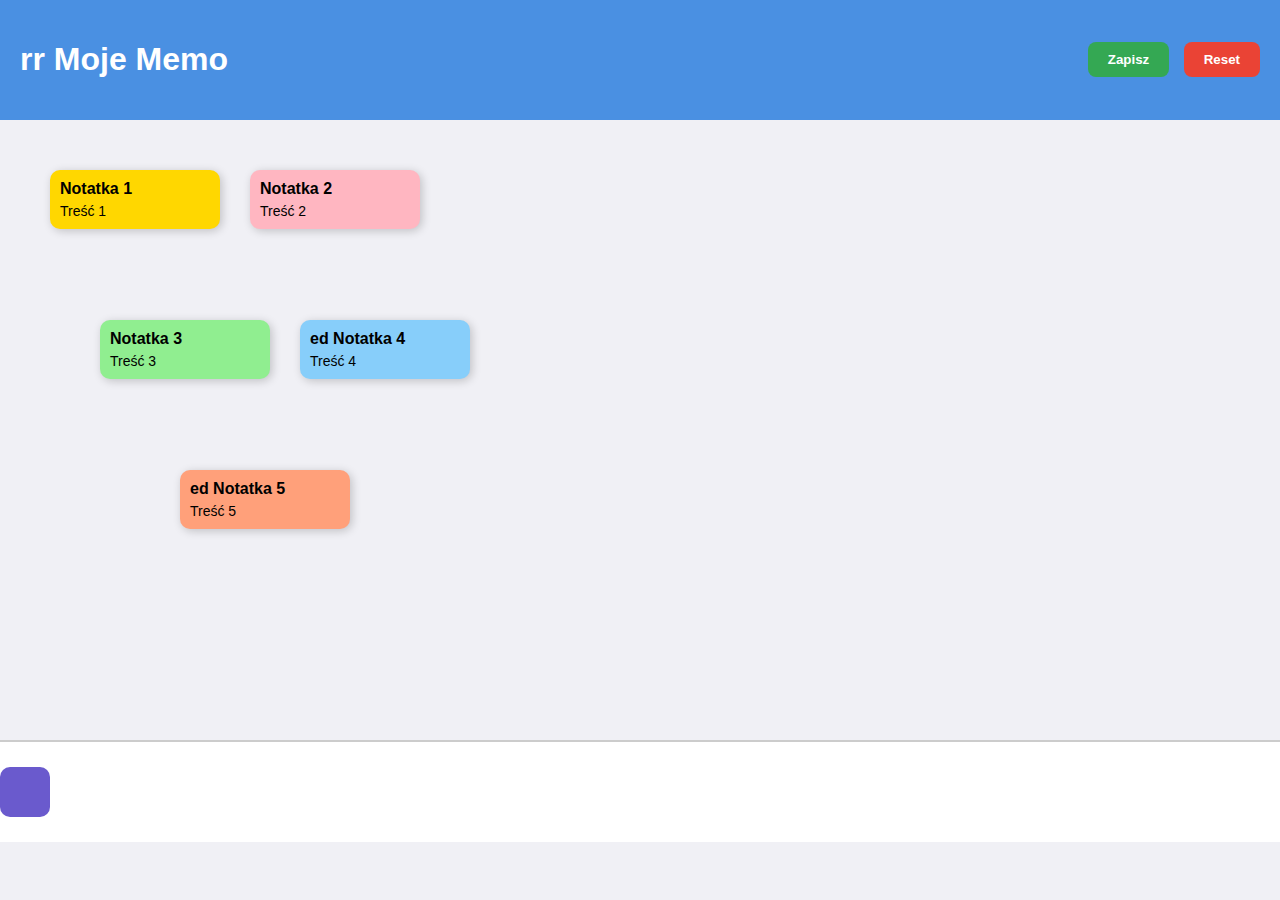
<file: docs/index.htm>
<!--  -->
<!DOCTYPE html>
<html lang="pl">
<head>
  <meta charset="UTF-8" />
  <meta name="viewport" content="width=device-width, initial-scale=1.0"/>
  <title>Memo App</title>
  <link rel="stylesheet" href="style.css" />
</head>
<body>
  <header>
    <h1>rr Moje Memo</h1>
    <div class="buttons">
      <button id="saveBtn">Zapisz</button>
      <button id="resetBtn">Reset</button>
    </div>
  </header>

  <main>
    <div class="memo" id="memo1">
      <div class="memo-title" contenteditable="false">Notatka 1</div>
      <div class="memo-body" contenteditable="true">Treść 1</div>
    </div>
    <div class="memo" id="memo2">
      <div class="memo-title" contenteditable="false">Notatka 2</div>
      <div class="memo-body" contenteditable="true">Treść 2</div>
    </div>
    <div class="memo" id="memo3">
      <div class="memo-title" contenteditable="false">Notatka 3</div>
      <div class="memo-body" contenteditable="true">Treść 3</div>
    </div>
    <div class="memo" id="memo4">
      <div class="memo-title" contenteditable="false">ed Notatka 4</div>
      <div class="memo-body" contenteditable="true">Treść 4</div>
    </div>
    <div class="memo" id="memo5">
      <div class="memo-title" contenteditable="true">ed Notatka 5</div>
      <div class="memo-body" contenteditable="true">Treść 5</div>
    </div>
  </main>

  <div id="animationArea">
    <div id="box"></div>
  </div>

  <script src="script.js"></script>
</body>
</html>




<!--  -->
</file>
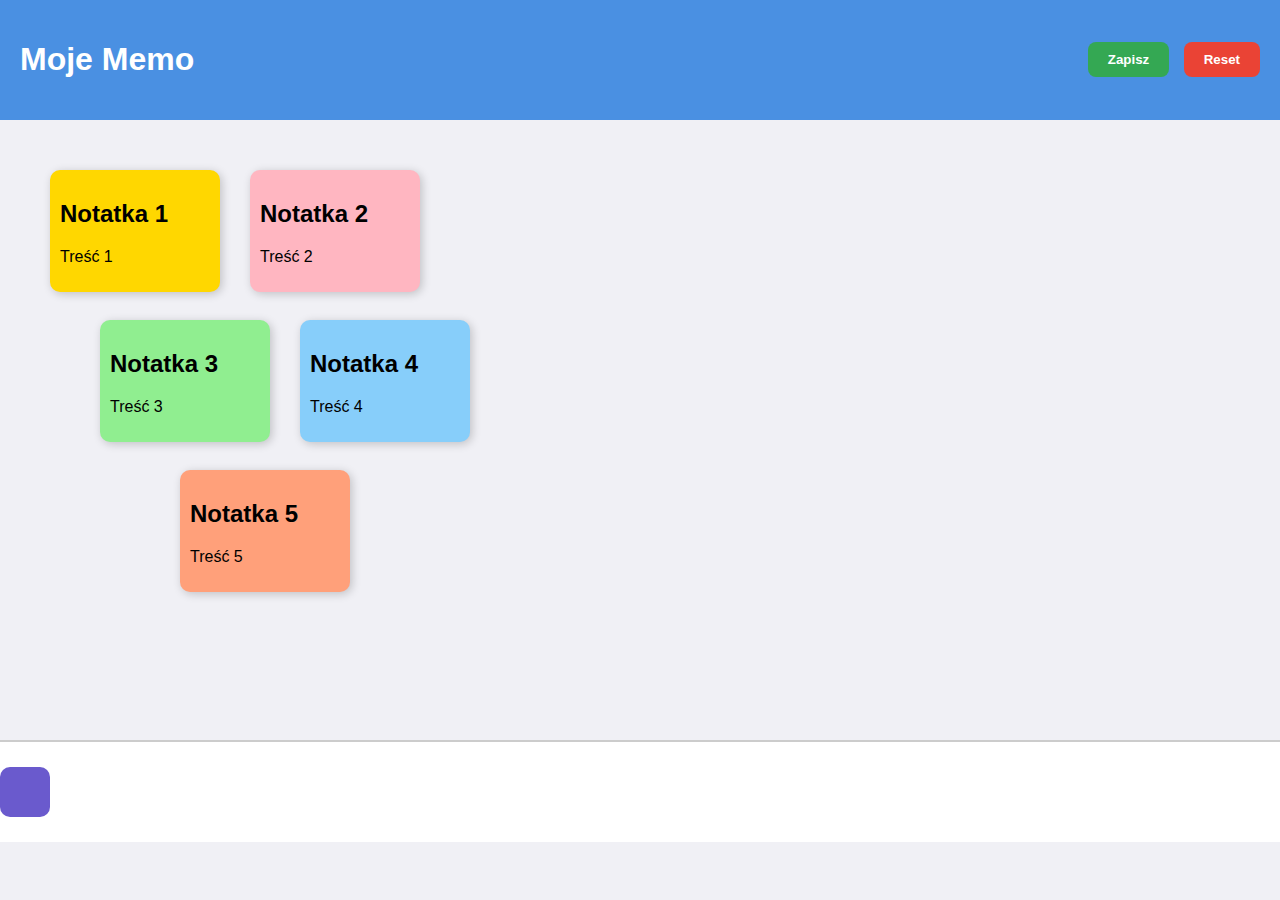
<file: stronka/str1.htm>
<!DOCTYPE html>
<!-- <html lang="en"> -->
<html lang="pl">

<!--  -->
<head>
  <meta charset="UTF-8" />
  <meta name="viewport" content="width=device-width, initial-scale=1.0"/>
  <title>rr Memo App</title>
  <link rel="stylesheet" href="style1.css" />
</head>

<body>
 <header>
    <h1>Moje Memo</h1>
    <div class="buttons">
      <button id="saveBtn">Zapisz</button>
      <button id="resetBtn">Reset</button>
    </div>
  </header>

  <main>
    <div class="memo" id="memo1">
      <h2>Notatka 1</h2>
      <p>Treść 1</p>
    </div>
    <div class="memo" id="memo2">
      <h2>Notatka 2</h2>
      <p>Treść 2</p>
    </div>
    <div class="memo" id="memo3">
      <h2>Notatka 3</h2>
      <p>Treść 3</p>
    </div>
    <div class="memo" id="memo4">
      <h2>Notatka 4</h2>
      <p>Treść 4</p>
    </div>
    <div class="memo" id="memo5">
      <h2>Notatka 5</h2>
      <p>Treść 5</p>
    </div>
  </main>

  <div id="animationArea">
    <div id="box"></div>
  </div>

  <script src="script1.js"></script>    
</body>
</html>
</file>
<file: docs/style.css>
/*  */

/*  */

body {
  font-family: Arial, sans-serif;
  margin: 0;
  background-color: #f0f0f5;
}

header {
  background-color: #4A90E2;
  color: white;
  padding: 20px;
  display: flex;
  justify-content: space-between;
  align-items: center;
}

.buttons button {
  margin-left: 10px;
  padding: 10px 20px;
  font-weight: bold;
  border: none;
  border-radius: 8px;
  cursor: pointer;
  transition: 0.3s;
}

#saveBtn {
  background-color: #34A853;
  color: white;
}

#resetBtn {
  background-color: #EA4335;
  color: white;
}

.buttons button:hover {
  transform: scale(1.05);
}

main {
  position: relative;
  height: 600px;
}

.memo {
  position: absolute;
  width: 150px;
  padding: 10px;
  border-radius: 10px;
  box-shadow: 2px 2px 10px rgba(0,0,0,0.2);
  cursor: move;
  user-select: none;
}

#memo1 { background-color: #FFD700; top: 50px; left: 50px; }
#memo2 { background-color: #FFB6C1; top: 50px; left: 250px; }
#memo3 { background-color: #90EE90; top: 200px; left: 100px; }
#memo4 { background-color: #87CEFA; top: 200px; left: 300px; }
#memo5 { background-color: #FFA07A; top: 350px; left: 180px; }

#animationArea {
  margin-top: 20px;
  height: 100px;
  background: #fff;
  border-top: 2px solid #ccc;
  position: relative;
  overflow: hidden;
}

#box {
  width: 50px;
  height: 50px;
  background-color: #6A5ACD;
  position: absolute;
  top: 25px;
  left: 0;
  animation: moveBox 2s linear infinite;
  border-radius: 10px;
}

@keyframes moveBox {
  0% { left: 20%; }
  50% { left: 40%; }
  100% { left: 20%; }

}

.memo-title {
  font-weight: bold;
  margin-bottom: 5px;
}

.memo-body {
  font-size: 14px;
}



/*  */
</file>
<file: stronka/style1.css>
/*  */

body {
  font-family: Arial, sans-serif;
  margin: 0;
  background-color: #f0f0f5;
}

header {
  background-color: #4A90E2;
  color: white;
  padding: 20px;
  display: flex;
  justify-content: space-between;
  align-items: center;
}

.buttons button {
  margin-left: 10px;
  padding: 10px 20px;
  font-weight: bold;
  border: none;
  border-radius: 8px;
  cursor: pointer;
  transition: 0.3s;
}

#saveBtn {
  background-color: #34A853;
  color: white;
}

#resetBtn {
  background-color: #EA4335;
  color: white;
}

.buttons button:hover {
  transform: scale(1.05);
}

main {
  position: relative;
  height: 600px;
}

.memo {
  position: absolute;
  width: 150px;
  padding: 10px;
  border-radius: 10px;
  box-shadow: 2px 2px 10px rgba(0,0,0,0.2);
  cursor: move;
  user-select: none;
}

#memo1 { background-color: #FFD700; top: 50px; left: 50px; }
#memo2 { background-color: #FFB6C1; top: 50px; left: 250px; }
#memo3 { background-color: #90EE90; top: 200px; left: 100px; }
#memo4 { background-color: #87CEFA; top: 200px; left: 300px; }
#memo5 { background-color: #FFA07A; top: 350px; left: 180px; }

#animationArea {
  margin-top: 20px;
  height: 100px;
  background: #fff;
  border-top: 2px solid #ccc;
  position: relative;
  overflow: hidden;
}

#box {
  width: 50px;
  height: 50px;
  background-color: #6A5ACD;
  position: absolute;
  top: 25px;
  left: 0;
  animation: moveBox 2s linear infinite;
  border-radius: 10px;
}

@keyframes moveBox {
  0% { left: 20%; }
  50% { left: 40%; }
  100% { left: 20%; }

}





/*  */
</file>
